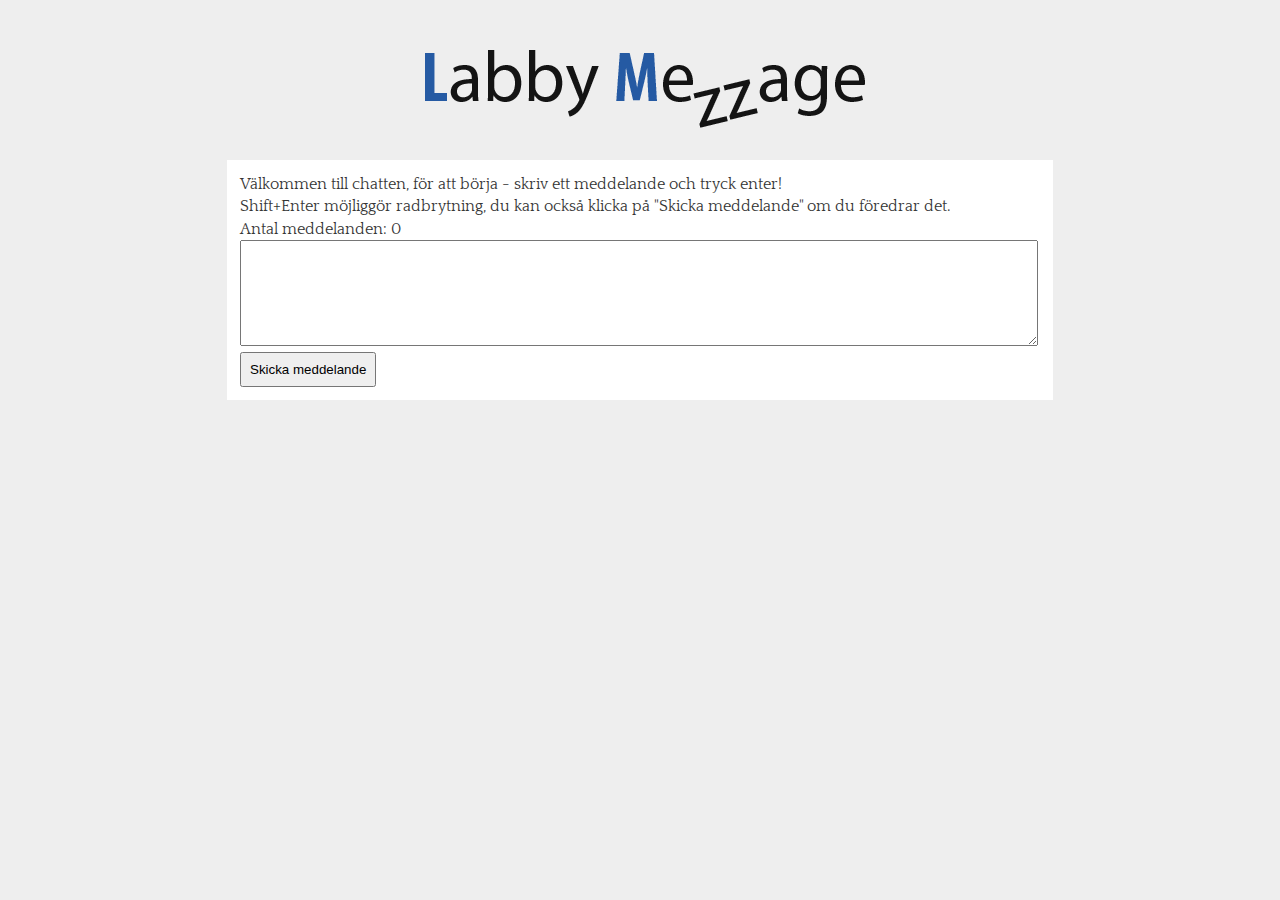
<file: 2-labbymezzage/index.html>
<!DOCTYPE html>
<html>
    <head>
        <meta name="author" content="Robert Roos">
        <meta charset="utf-8">
        <title>Labby Mezzage</title>
        <link rel="stylesheet" href="style.css">
        <link href='http://fonts.googleapis.com/css?family=Quattrocento:400,700|' rel='stylesheet' type='text/css'>
    </head>
    <body>
        <div id="container">
            <header></header>
            
            <main>
                <div id="board1">
                    <div class="messageArea">
                    Välkommen till chatten, för att börja - skriv ett meddelande och tryck enter!<br />
                    <strong>Shift+Enter</strong> möjliggör radbrytning, du kan också klicka på "Skicka meddelande" om du föredrar det.
                    </div>
                    <div class="newMessageBox">
                        <span class="messageCounter">Antal meddelanden: 0</span>
                        <textarea class="newMessage" draggable="false"></textarea>
                        <input type="button" value="Skicka meddelande" class="messageSubmit">
                    </div>
                </div>
            </main>
        </div>
        
        <script src="Message.js"></script>
        <script src="MessageBoard.js"></script>
    </body>
</html>
</file>
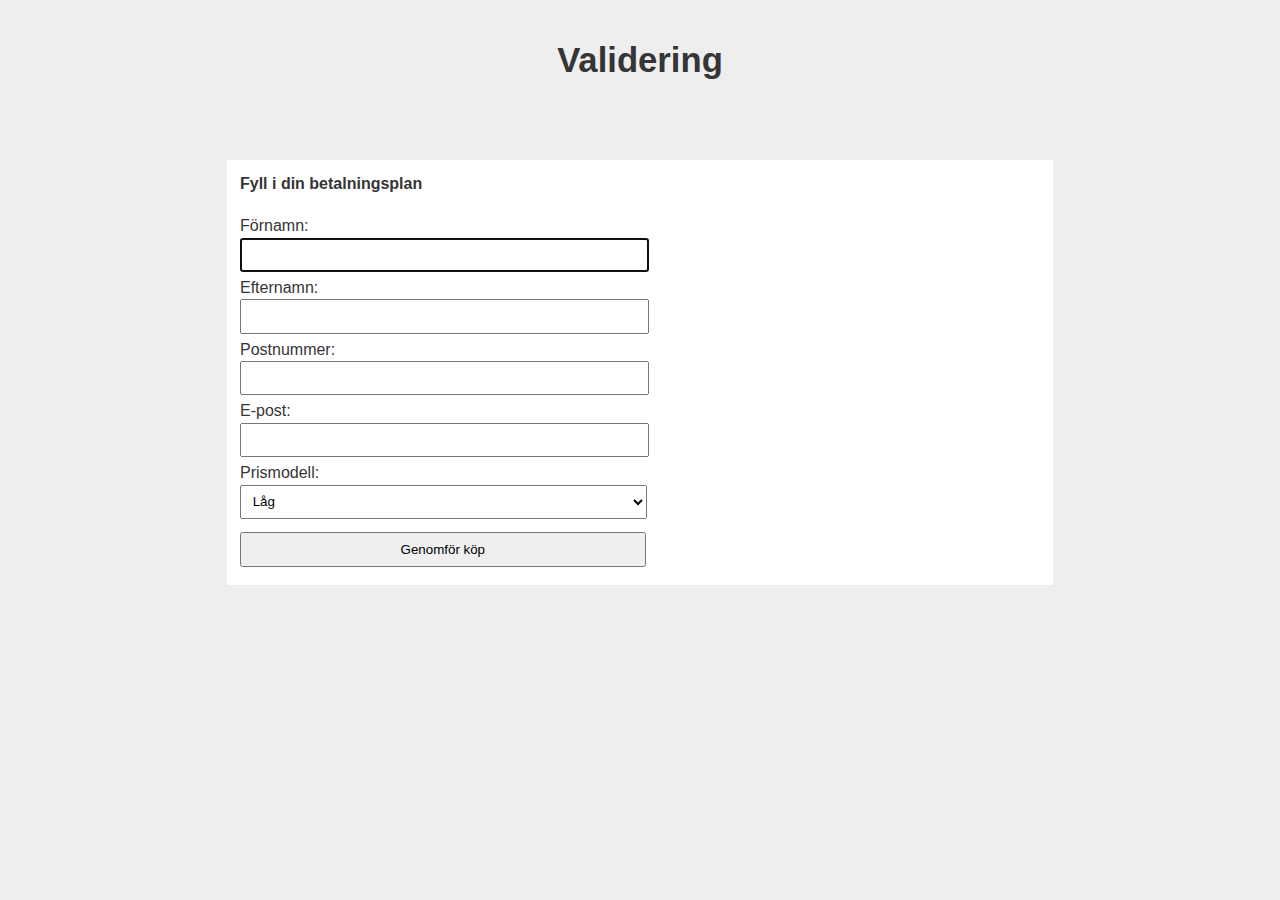
<file: 4-forms/index.html>
<!DOCTYPE html>
<html>
    <head>
        <meta charset="utf-8">
        <title>Validering</title>
        <link rel="stylesheet" href="style.css">
    </head>
    <body>
        <div id="container">
            <header id="header">
                <h1>Validering</h1>
            </header>
            
            <main>                
                <div class="formField">
                    <form name="buyForm" id="buyForm" action="http://voyager.lnu.se/tekinet/kurser/dtt/wp_webbteknik/process_form.php" method="post">
                        <fieldset>
                            <legend>Fyll i din betalningsplan</legend>                        
                            <label class="leftalign" for="firstName">Förnamn:</label><br />
                                <input type="text" name="firstName" id="firstName" ><br />
                            <label class="leftalign" for="lastName">Efternamn:</label><br />
                                <input type="text" name="lastName" id="lastName" ><br />
                            <label class="leftalign" for="postalCode">Postnummer:</label><br />
                                <input type="text" name="postalCode" id="postalCode" ><br />
                            <label class="leftalign" for="email">E-post:</label><br />
                                <input type="email" name="email" id="email" ><br />
                            <label class="leftalign" for="Type">Prismodell:</label><br />
                                <select name="priceModel" id="priceModel">
                                    <option value="Låg" selected>Låg</option>
                                    <option value="Hög">Hög</option>
                                </select><br />
                        </fieldset>                                                    
                    <input type="submit" name="submitForm" id="submitForm" value="Genomför köp">
                    </form>
                </div>
            </main>
        </div>      
        <script src="validering.js"></script>
    </body>
</html>
</file>
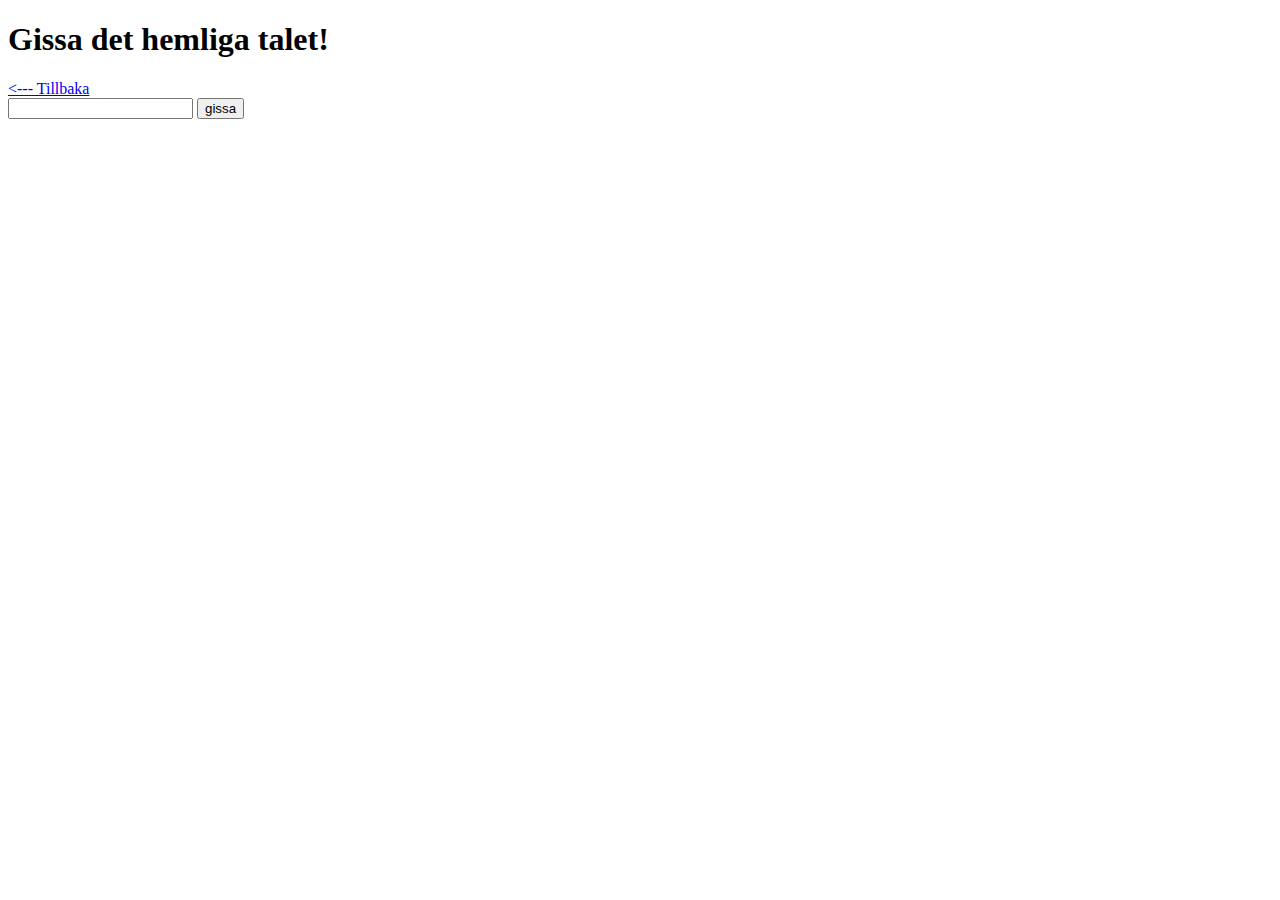
<file: 1-vandalen/guess/index.html>
﻿<!DOCTYPE html>
<html lang="sv">
<head>
	<meta charset="UTF-8" />
 	<title>JavaScript - Gissa det hemliga talet</title>
</head>
    <body>
        <h1>Gissa det hemliga talet!</h1>
        <a href="../index.html"><--- Tillbaka</a>
 		<form>
 			<input type="text" id="number" /> <input id="send" type="submit" value="gissa" />
 			<p id="value"></p>
		</form>       

    	  <script src="script.js"></script>

    </body>
</html>
</file>
<file: 2-labbymezzage/style.css>
/** * Eric Meyer's Reset CSS v2.0 (http://meyerweb.com/eric/tools/css/reset/) * http://cssreset.com */
html, body, div, span, applet, object, iframe,h1, h2, h3, h4, h5, h6, p, blockquote, pre,a, abbr, acronym, address, big, cite, code,del, dfn, em, img, ins, kbd, q, s, samp,small, strike, strong, sub, sup, tt, var,b, u, i, center,dl, dt, dd, ol, ul, li,fieldset, form, label, legend,table, caption, tbody, tfoot, thead, tr, th, td,article, aside, canvas, details, embed, figure, figcaption, footer, header, hgroup, menu, nav, output, ruby, section, summary,time, mark, audio, video {	margin: 0;	padding: 0;	border: 0;	font-size: 100%;	font: inherit;	vertical-align: baseline;}

/* HTML5 display-role reset for older browsers */
article, aside, details, figcaption, figure, footer, header, hgroup, menu, nav, section, main {	display: block;}body {	line-height: 1;}ol, ul {	list-style: none;}blockquote, q {	quotes: none;}blockquote:before, blockquote:after,q:before, q:after {	content: '';	content: none;}table {	border-collapse: collapse;	border-spacing: 0;}


/* General settings */

html {
    position: relative;
    min-height: 100%;
    background-color: #eeeeee;
}

body {
    width: 100%;
    margin: 0;
    background-color: #eeeeee;
    font-family: 'Quattrocento', Georgia, Tahoma, Verdana, Arial;
    font-size: 12pt;
    line-height: 140%;
    color: #353535;
}


/* DIV and block settings */


#container {
    width: 100%;
    height: 100%;
    margin: 0px auto;
}

header {
    width: 100%;
    height: 160px;
    background-image: url(pics/Logotype.png);
    background-repeat: no-repeat;
    background-position: center;
}

main {
    margin: 0px auto;
    max-width: 800px;
    background-color: #ffffff;
    padding: 1%;
}

.messageBox {
    width: 99%;
    height: 100%;
    padding: 0.5%;
    color: #ffffff;
    background-color: #353535;
    margin: 5px 0px 6px 0px;
}

#newMessageBox {
    width: 100%;
    height: 100%;
    margin-top: 40px;
}

section {
    max-width: 800px;
    min-height: 100%;    
    margin: 0px auto;
    padding: 4% 2% 4% 3%;
}


/* Text settings */


h1 {
    font-size: 26pt;
    line-height: 200%;
    font-weight: 700;
    text-align: center;
    margin-bottom: -2%;
    padding-top: 2%;
}

#messageCounter {
    font-size: 10pt;
    float: right;
}

.messageTime {
    font-size: 7pt;
    text-align: right;
}


/* Link settings */

a {
    color: #cacaca;
}

.deleteMess {
    float: right;
}

/* Form settings */


.newMessage {
    width: 99%;
    min-height: 100px;
    max-width: 795px;
    font-size: 14pt;
}

.newMessage:focus {
    background-color: #e1e1e1;
    font-size: 14pt;
}
        

input {
    padding: 1%;
}
</file>
<file: 4-forms/style.css>
/** * Eric Meyer's Reset CSS v2.0 (http://meyerweb.com/eric/tools/css/reset/) * http://cssreset.com */
html, body, div, span, applet, object, iframe,h1, h2, h3, h4, h5, h6, p, blockquote, pre,a, abbr, acronym, address, big, cite, code,del, dfn, em, img, ins, kbd, q, s, samp,small, strike, strong, sub, sup, tt, var,b, u, i, center,dl, dt, dd, ol, ul, li,fieldset, form, label, legend,table, caption, tbody, tfoot, thead, tr, th, td,article, aside, canvas, details, embed, figure, figcaption, footer, header, hgroup, menu, nav, output, ruby, section, summary,time, mark, audio, video {	margin: 0;	padding: 0;	border: 0;	font-size: 100%;	font: inherit;	vertical-align: baseline;}

/* HTML5 display-role reset for older browsers */
article, aside, details, figcaption, figure, footer, header, hgroup, menu, nav, section, main {	display: block;}body {	line-height: 1;}ol, ul {	list-style: none;}blockquote, q {	quotes: none;}blockquote:before, blockquote:after,q:before, q:after {	content: '';	content: none;}table {	border-collapse: collapse;	border-spacing: 0;}


/* General settings */

html {
    position: relative;
    min-height: 100%;
    background-color: #eeeeee;
}

body {
    width: 100%;
    margin: 0;
    background-color: #eeeeee;
    font-family: Georgia, Tahoma, Verdana, Arial;
    font-size: 12pt;
    line-height: 140%;
    color: #353535;
}


/* DIV and block settings */


#container {
    width: 100%;
    height: 100%;
    margin: 0px auto;
    z-index:-1;
}

header {
    width: 100%;
    height: 160px;
}

main {
    margin: 0px auto;
    max-width: 800px;
    background-color: #ffffff;
    padding: 1%;
}

section {
    max-width: 800px;
    min-height: 100%;    
    margin: 0px auto;
    padding: 4% 2% 4% 3%;
}

.validationBox {
    width: 35%;
    background-color: #ffffff;    
    -moz-box-shadow: 10px 10px 5px #888;
    -webkit-box-shadow: 10px 10px 5px #888;
    box-shadow: 10px 10px 5px #888;
    position: absolute;
    top:10%;
    right:32%;
    z-index: 9999;
}

.validationBoxContent {
    padding: 1%;
    margin-bottom: 20px;
}

.validationBoxFooter {
    background-color: #282828;
    height: 50px;
    text-align: right;
    padding: 1%;
}

.validationButton {
    width: inherit;
    margin-bottom: 0;
    padding: 2%;
}

.formField {
    width: 100%;
}


/* Text settings */


h1 {
    font-size: 26pt;
    line-height: 200%;
    font-weight: 700;
    text-align: center;
    margin-bottom: -2%;
    padding-top: 2%;
}

h2 {
    font-size: 20pt;
    line-height: 150%;
    font-weight: 700;
    text-align: left;
    margin-bottom: -2%;
}

.errorMessage {
    color: red;
}

.bold {
    font-weight: 700;
}


/* Link settings */


a {
    color: #cacaca;
}


/* Form settings */


#Submit
{
    width: 25%;
}
    
input  
{
    width: 50.7%;
    padding: 1%;
    margin-bottom: 5px;
}

.inputValid {
    border: 1px solid;
    border-color: green;
    background-color: #f0fff3;
}

.inputInvalid {
    border: 1px solid;
    border-color: red;
    background-color: #fff0f0;
}

select
{
    width: 53%;
    padding: 1%;
    margin-bottom: 5px;
}

textarea
{
    width: 51%;
    min-height: 100px;
    padding: 1%;
}
    
fieldset
{
    width: 96%;
    margin-bottom: 1%;
}
    
legend
{
    font-weight: bold;
    margin-bottom: 20px;
}

label.leftalign
{
    text-align: left;
    float: left;
    width: 20%;
    margin-right: -5%;
}
    
label.leftalignshort
{
    text-align: left;
    float: left;
    width: 25%;
    margin-right: -22%;
}


/* Tables settings */


table, th, td
{
    border-collapse: collapse;
    border: 0px solid;
    border-color: #353535;
    padding: 8px;
}

th, thead, tfoot 
{ 
    background-color: #353535; 
    color: #f4f4f4;
    height: 30px;
    padding: 2%;
}

tr td:first-child {
    font-weight: 700;
}


/* Other settings */

.grayOut {
    opacity:0.4;
}
</file>
